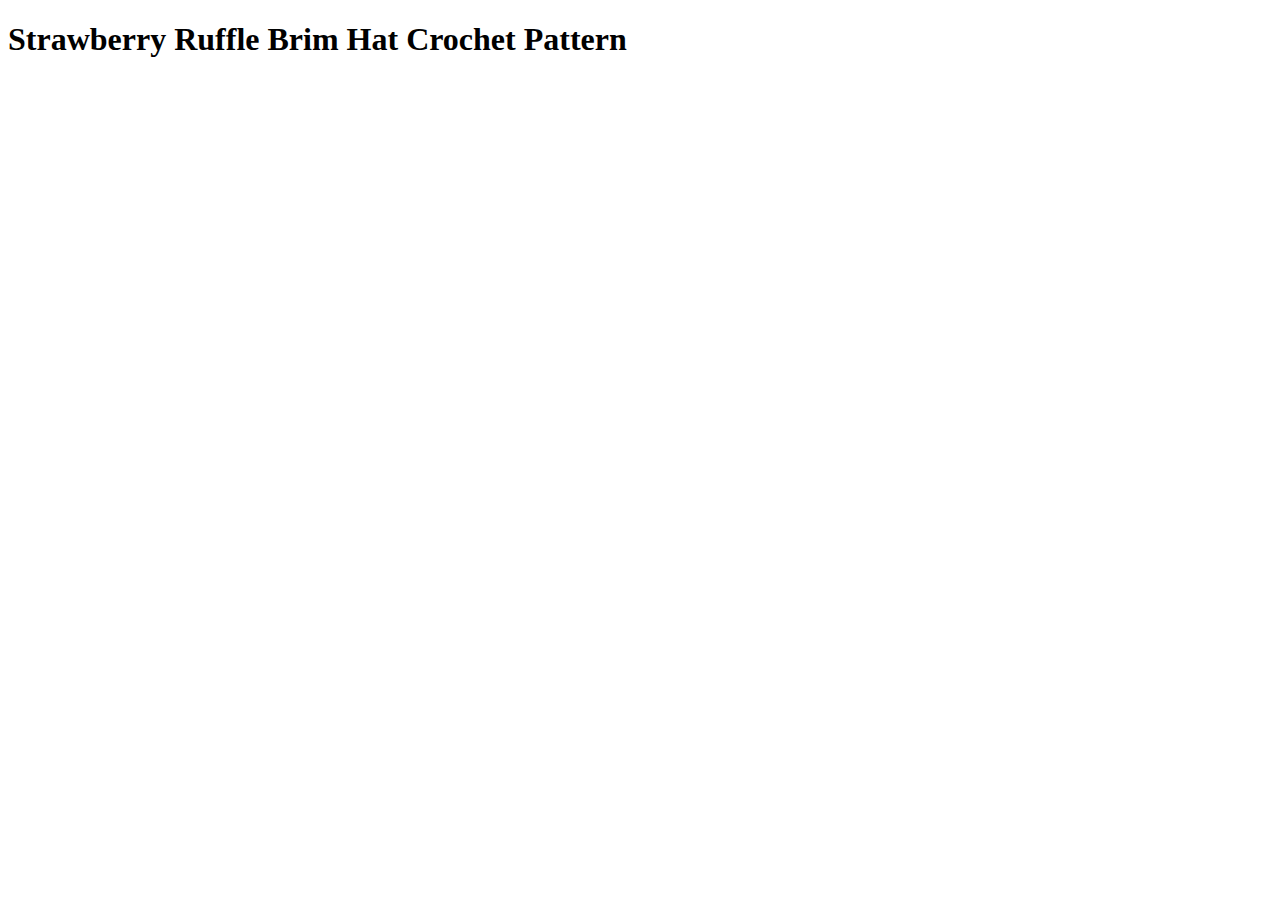
<file: pages/patterns/strawberry-hat-pattern.html>
<!DOCTYPE html>
<html lang="en">
<head>
    <meta charset="UTF-8">
    <meta name="viewport" content="width=device-width, initial-scale=1.0">
    <title>Strawberry Ruffle Brim Hat Crochet Pattern</title>
</head>
<body>
    <h1>Strawberry Ruffle Brim Hat Crochet Pattern</h1>
</body>
</html>
</file>
